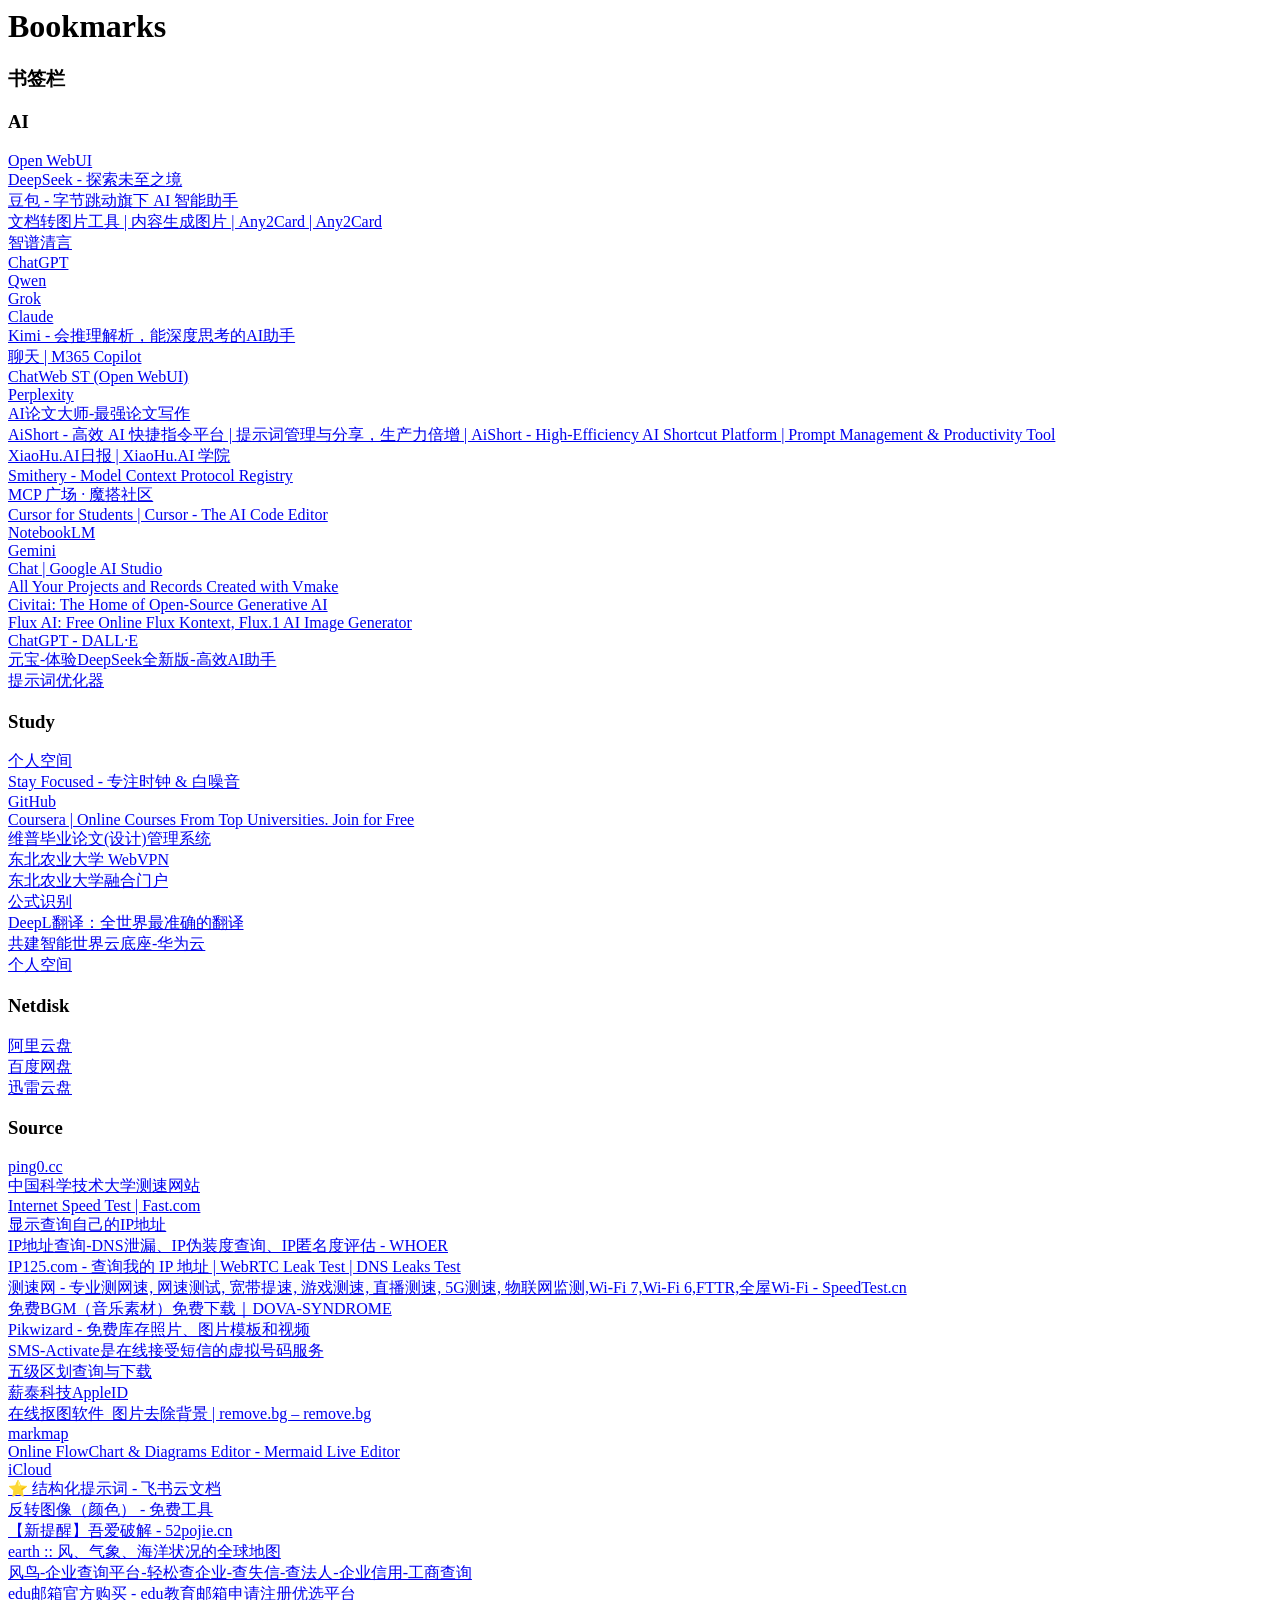
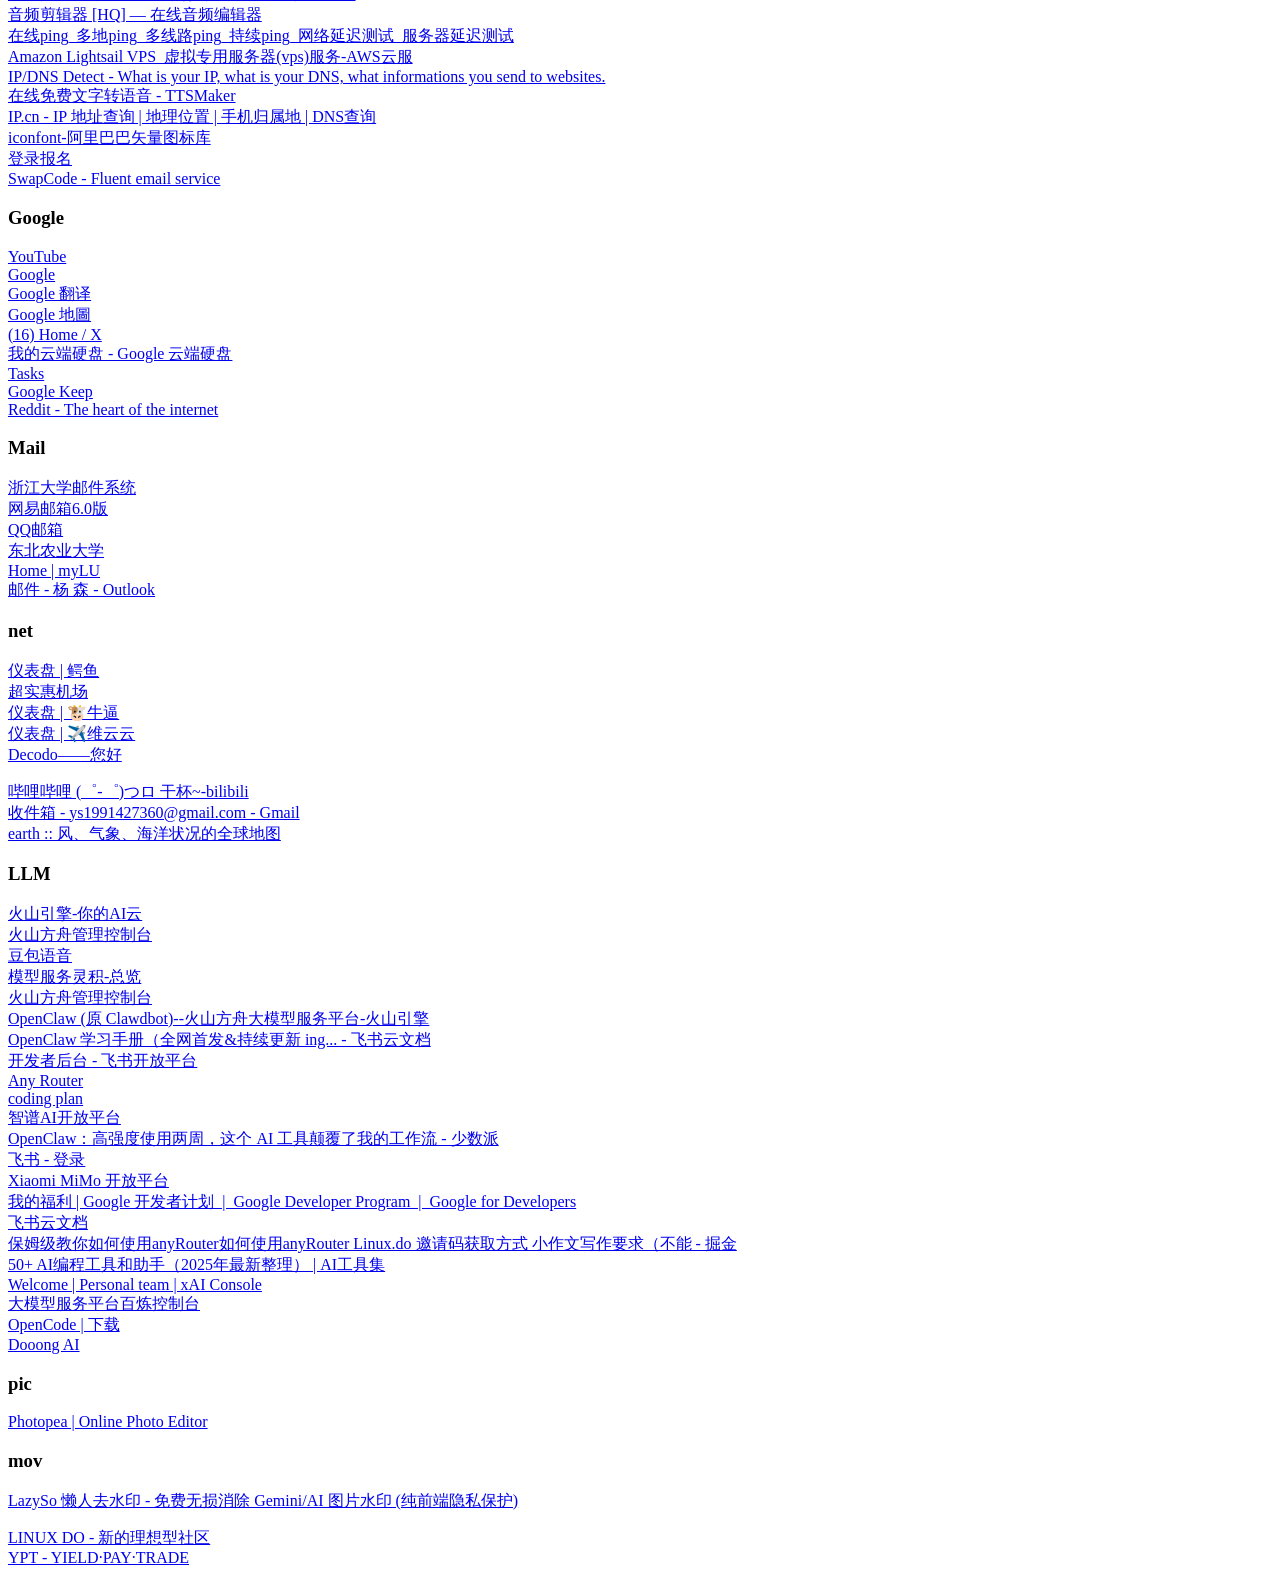
<file: bookmarks_2026_4_3.html>
<!DOCTYPE NETSCAPE-Bookmark-file-1>
<!-- This is an automatically generated file.
     It will be read and overwritten.
     DO NOT EDIT! -->
<META HTTP-EQUIV="Content-Type" CONTENT="text/html; charset=UTF-8">
<TITLE>Bookmarks</TITLE>
<H1>Bookmarks</H1>
<DL><p>
    <DT><H3 ADD_DATE="1768802300" LAST_MODIFIED="1775197832" PERSONAL_TOOLBAR_FOLDER="true">书签栏</H3>
    <DL><p>
        <DT><H3 ADD_DATE="1743484687" LAST_MODIFIED="1774837668">AI</H3>
        <DL><p>
            <DT><A HREF="https://o.zscc.in/" ADD_DATE="1774490500" ICON="[data-uri]">Open WebUI</A>
            <DT><A HREF="https://chat.deepseek.com/" ADD_DATE="1742288438" ICON="[data-uri]">DeepSeek - 探索未至之境</A>
            <DT><A HREF="https://www.doubao.com/chat/" ADD_DATE="1743403828" ICON="[data-uri]">豆包 - 字节跳动旗下 AI 智能助手</A>
            <DT><A HREF="https://any2card.com/zh" ADD_DATE="1774678239" ICON="[data-uri]">文档转图片工具 | 内容生成图片 | Any2Card | Any2Card</A>
            <DT><A HREF="https://chatglm.cn/main/alltoolsdetail?lang=zh" ADD_DATE="1773147033" ICON="[data-uri]">智谱清言</A>
            <DT><A HREF="https://chatgpt.com/" ADD_DATE="1744960341" ICON="[data-uri]">ChatGPT</A>
            <DT><A HREF="https://chat.qwen.ai/" ADD_DATE="1745040763" ICON="[data-uri]">Qwen</A>
            <DT><A HREF="https://grok.com/" ADD_DATE="1742287975" ICON="[data-uri]">Grok</A>
            <DT><A HREF="https://claude.ai/new" ADD_DATE="1742288332" ICON="[data-uri]">Claude</A>
            <DT><A HREF="https://kimi.moonshot.cn/" ADD_DATE="1743484836" ICON="[data-uri]">Kimi - 会推理解析，能深度思考的AI助手</A>
            <DT><A HREF="https://m365.cloud.microsoft/chat/?auth=1" ADD_DATE="1774683744" ICON="[data-uri]">聊天 | M365 Copilot</A>
            <DT><A HREF="https://chat.st0722.top/" ADD_DATE="1744897143" ICON="[data-uri]">ChatWeb ST (Open WebUI)</A>
            <DT><A HREF="https://www.perplexity.ai/" ADD_DATE="1744950213" ICON="[data-uri]">Perplexity</A>
            <DT><A HREF="https://lunwen.aiduihua.com/" ADD_DATE="1744957102" ICON="[data-uri]">AI论文大师-最强论文写作</A>
            <DT><A HREF="https://www.aishort.top/" ADD_DATE="1744957227" ICON="[data-uri]">AiShort - 高效 AI 快捷指令平台 | 提示词管理与分享，生产力倍增 | AiShort - High-Efficiency AI Shortcut Platform | Prompt Management &amp; Productivity Tool</A>
            <DT><A HREF="https://www.xiaohu.ai/c/xiaohu-ai?post_login_redirect=https%3A%2F%2Fwww.xiaohu.ai%2F" ADD_DATE="1746845829" ICON="[data-uri]">XiaoHu.AI日报 | XiaoHu.AI 学院</A>
            <DT><A HREF="https://smithery.ai/" ADD_DATE="1746875263" ICON="[data-uri]">Smithery - Model Context Protocol Registry</A>
            <DT><A HREF="https://www.modelscope.cn/mcp?category=search&page=1" ADD_DATE="1746882807" ICON="[data-uri]">MCP 广场 · 魔搭社区</A>
            <DT><A HREF="https://www.cursor.com/cn/students" ADD_DATE="1746721131" ICON="[data-uri]">Cursor for Students | Cursor - The AI Code Editor</A>
            <DT><A HREF="https://notebooklm.google.com/?_gl=1*u3wl2h*_ga*MTA5NzY3OTMwOS4xNzQ2NDQzNTky*_ga_W0LDH41ZCB*czE3NDY1NDA4MTkkbzMkZzEkdDE3NDY1NDA4NDEkajM4JGwwJGgw" ADD_DATE="1746540919" ICON="[data-uri]">NotebookLM</A>
            <DT><A HREF="https://gemini.google.com/app" ADD_DATE="1742522009" ICON="[data-uri]">Gemini</A>
            <DT><A HREF="https://aistudio.google.com/prompts/new_chat" ADD_DATE="1749391871" ICON="[data-uri]">Chat | Google AI Studio</A>
            <DT><A HREF="https://vmake.ai/workspace" ADD_DATE="1761888459" ICON="[data-uri]">All Your Projects and Records Created with Vmake</A>
            <DT><A HREF="https://civitai.com/" ADD_DATE="1761889679" ICON="[data-uri]">Civitai: The Home of Open-Source Generative AI</A>
            <DT><A HREF="https://flux-ai.io/?gad_source=1&gad_campaignid=21652650858&gbraid=0AAAAA-G8bVuYB0qGvxKzlygysShL_Pbrg&gclid=Cj0KCQjwmYzIBhC6ARIsAHA3IkTdn24ryEPA31Bu4VOWcjO_kzejgZtn4NycgvX9jv2vAi8ZqwMqBagaAiflEALw_wcB" ADD_DATE="1761889682" ICON="[data-uri]">Flux AI: Free Online Flux Kontext, Flux.1 AI Image Generator</A>
            <DT><A HREF="https://chatgpt.com/g/g-2fkFE8rbu-dall-e" ADD_DATE="1761896187" ICON="[data-uri]">ChatGPT - DALL·E</A>
            <DT><A HREF="https://yuanbao.tencent.com/chat/naQivTmsDa" ADD_DATE="1772506175" ICON="[data-uri]">元宝-体验DeepSeek全新版-高效AI助手</A>
            <DT><A HREF="https://prompt.always200.com/#/basic/system" ADD_DATE="1773478022" ICON="[data-uri]">提示词优化器</A>
            <DT><H3 ADD_DATE="1744381482" LAST_MODIFIED="1748418803">Study</H3>
            <DL><p>
                <DT><A HREF="https://i.chaoxing.com/base?t=1662608120621" ADD_DATE="1744380795" ICON="[data-uri]">个人空间</A>
                <DT><A HREF="https://shutong.work/" ADD_DATE="1744972016" ICON="[data-uri]">Stay Focused - 专注时钟 &amp; 白噪音</A>
                <DT><A HREF="https://github.com/" ADD_DATE="1745040372" ICON="[data-uri]">GitHub</A>
                <DT><A HREF="https://www.coursera.org/" ADD_DATE="1745310646" ICON="[data-uri]">Coursera | Online Courses From Top Universities. Join for Free</A>
                <DT><A HREF="https://vgmsn1.fanyu.com/admin/index" ADD_DATE="1745381197" ICON="[data-uri]">维普毕业论文(设计)管理系统</A>
                <DT><A HREF="https://webvpn.neau.edu.cn/" ADD_DATE="1745381213" ICON="[data-uri]">东北农业大学 WebVPN</A>
                <DT><A HREF="https://nshall.neau.edu.cn/EIP/nonlogin/homePage.htm" ADD_DATE="1746752602">东北农业大学融合门户</A>
                <DT><A HREF="https://simpletex.cn/ai/latex_ocr" ADD_DATE="1746774514" ICON="[data-uri]">公式识别</A>
                <DT><A HREF="https://www.deepl.com/zh/translator" ADD_DATE="1746625240" ICON="[data-uri]">DeepL翻译：全世界最准确的翻译</A>
                <DT><A HREF="https://www.huaweicloud.com/" ADD_DATE="1748418803" ICON="[data-uri]">共建智能世界云底座-华为云</A>
                <DT><A HREF="http://i.chaoxing.com/base?t=1662608120621" ADD_DATE="1662608124" ICON="[data-uri]">个人空间</A>
            </DL><p>
            <DT><H3 ADD_DATE="1745057858" LAST_MODIFIED="1745058864">Netdisk</H3>
            <DL><p>
                <DT><A HREF="https://www.aliyundrive.com/drive/home" ADD_DATE="1745057834" ICON="[data-uri]">阿里云盘</A>
                <DT><A HREF="https://pan.baidu.com/disk/main#/index?category=all" ADD_DATE="1745058396" ICON="[data-uri]">百度网盘</A>
                <DT><A HREF="https://pan.xunlei.com/" ADD_DATE="1745058864" ICON="[data-uri]">迅雷云盘</A>
            </DL><p>
        </DL><p>
        <DT><H3 ADD_DATE="1744865163" LAST_MODIFIED="1774943648">Source</H3>
        <DL><p>
            <DT><A HREF="https://ping0.cc/" ADD_DATE="1773819460" ICON="[data-uri]">ping0.cc</A>
            <DT><A HREF="https://test.ustc.edu.cn/" ADD_DATE="1772284777" ICON="[data-uri]">中国科学技术大学测速网站</A>
            <DT><A HREF="https://fast.com/" ADD_DATE="1774837668" ICON="[data-uri]">Internet Speed Test | Fast.com</A>
            <DT><A HREF="https://ip111.cn/" ADD_DATE="1745308968">显示查询自己的IP地址</A>
            <DT><A HREF="https://whoer.com/zh/" ADD_DATE="1773576682" ICON="[data-uri]">IP地址查询-DNS泄漏、IP伪装度查询、IP匿名度评估 - WHOER</A>
            <DT><A HREF="https://ip125.com/" ADD_DATE="1744542396" ICON="[data-uri]">IP125.com - 查询我的 IP 地址 | WebRTC Leak Test | DNS Leaks Test</A>
            <DT><A HREF="https://www.speedtest.cn/" ADD_DATE="1744865326" ICON="[data-uri]">测速网 - 专业测网速, 网速测试, 宽带提速, 游戏测速, 直播测速, 5G测速, 物联网监测,Wi-Fi 7,Wi-Fi 6,FTTR,全屋Wi-Fi - SpeedTest.cn</A>
            <DT><A HREF="https://dova-s.jp/EN/" ADD_DATE="1745044820" ICON="[data-uri]">免费BGM（音乐素材）免费下载｜DOVA-SYNDROME</A>
            <DT><A HREF="https://pikwizard.com/" ADD_DATE="1745044843" ICON="[data-uri]">Pikwizard - 免费库存照片、图片模板和视频</A>
            <DT><A HREF="https://sms-activate.guru/cn?gad_source=1&gbraid=0AAAAA-1bvqjvXKUPQg4k57GUg0hjVAUAb&gclid=EAIaIQobChMI2OWjmKT1jAMVcqlmAh0NiCV4EAAYASAAEgIty_D_BwE" ADD_DATE="1745656230" ICON="[data-uri]">SMS-Activate是在线接受短信的虚拟号码服务</A>
            <DT><A HREF="https://map.ruiduobao.com/" ADD_DATE="1745762563">五级区划查询与下载</A>
            <DT><A HREF="https://www.xintaifree.top/" ADD_DATE="1745773807" ICON="[data-uri]">薪泰科技AppleID</A>
            <DT><A HREF="https://www.remove.bg/zh" ADD_DATE="1746169237" ICON="[data-uri]">在线抠图软件_图片去除背景 | remove.bg – remove.bg</A>
            <DT><A HREF="https://markmap.js.org/" ADD_DATE="1746602506" ICON="[data-uri]">markmap</A>
            <DT><A HREF="https://mermaid.live/edit#pako:[base64]" ADD_DATE="1746541668" ICON="[data-uri]">Online FlowChart &amp; Diagrams Editor - Mermaid Live Editor</A>
            <DT><A HREF="https://www.icloud.com/" ADD_DATE="1746790302" ICON="[data-uri]">iCloud</A>
            <DT><A HREF="https://langgptai.feishu.cn/wiki/RXdbwRyASiShtDky381ciwFEnpe" ADD_DATE="1746796866" ICON="[data-uri]">‌‬​⁡‍‬​‌​⁣‬‍﻿‌⁣⁢﻿‍​⁤⁤⁡⁤​​﻿⁡⁣⁤⁤⁤⁣​⁣⁤‌⁡⁣‍‍⁡‍⁣​‌‬⁢⁤⁡‍⭐ 结构化提示词 - 飞书云文档</A>
            <DT><A HREF="https://invert.imageonline.co/cn/" ADD_DATE="1747230189" ICON="[data-uri]">反转图像（颜色） - 免费工具</A>
            <DT><A HREF="https://www.52pojie.cn/forum.php" ADD_DATE="1747555434" ICON="[data-uri]">【新提醒】吾爱破解 - 52pojie.cn</A>
            <DT><A HREF="https://earth.nullschool.net/zh-cn/#current/wind/surface/level/overlay=temp/orthographic=114.30,34.23,2033/loc=120.518,23.809" ADD_DATE="1747802546" ICON="[data-uri]">earth :: 风、气象、海洋状况的全球地图</A>
            <DT><A HREF="https://riskbird.com/#/?inviteCode=A6BA5E3F7B6CBAE1" ADD_DATE="1747910283" ICON="[data-uri]">风鸟-企业查询平台-轻松查企业-查失信-查法人-企业信用-工商查询</A>
            <DT><A HREF="https://edumail.vip/" ADD_DATE="1747911343" ICON="[data-uri]">edu邮箱官方购买 - edu教育邮箱申请注册优选平台</A>
            <DT><A HREF="https://vocalremover.org/zh/cutter" ADD_DATE="1748348733" ICON="[data-uri]">音频剪辑器 [HQ] — 在线音频编辑器</A>
            <DT><A HREF="https://www.itdog.cn/ping/" ADD_DATE="1748404110" ICON="[data-uri]">在线ping_多地ping_多线路ping_持续ping_网络延迟测试_服务器延迟测试</A>
            <DT><A HREF="https://aws.amazon.com/cn/lightsail/" ADD_DATE="1748419025" ICON="[data-uri]">Amazon Lightsail VPS_虚拟专用服务器(vps)服务-AWS云服</A>
            <DT><A HREF="https://ipleak.net/" ADD_DATE="1748916635" ICON="[data-uri]">IP/DNS Detect - What is your IP, what is your DNS, what informations you send to websites.</A>
            <DT><A HREF="https://ttsmaker.com/zh-cn" ADD_DATE="1751180070" ICON="[data-uri]">在线免费文字转语音 - TTSMaker</A>
            <DT><A HREF="https://ip.cn/" ADD_DATE="1772408418">IP.cn - IP 地址查询 | 地理位置 | 手机归属地 | DNS查询</A>
            <DT><A HREF="https://www.iconfont.cn/collections/index?spm=a313x.home_2025.i3.3.58a33a81w57AWu" ADD_DATE="1755181233" ICON="[data-uri]">iconfont-阿里巴巴矢量图标库</A>
            <DT><A HREF="https://zg.cpta.com.cn/examfront/login/initLogin.htm" ADD_DATE="1750317664" ICON="[data-uri]">登录报名</A>
            <DT><A HREF="https://swapco.de/faker" ADD_DATE="1774104629" ICON="[data-uri]">SwapCode - Fluent email service</A>
        </DL><p>
        <DT><H3 ADD_DATE="1743484719" LAST_MODIFIED="1747048122">Google</H3>
        <DL><p>
            <DT><A HREF="https://www.youtube.com/" ADD_DATE="1743329443" ICON="[data-uri]">YouTube</A>
            <DT><A HREF="https://www.google.co.uk/" ADD_DATE="1743483033" ICON="[data-uri]">Google</A>
            <DT><A HREF="https://translate.google.com/?hl=zh-cn" ADD_DATE="1742525315" ICON="[data-uri]">Google 翻译</A>
            <DT><A HREF="https://www.google.com.tw/maps/@25.0445824,121.5266816,10z?hl=zh-TW&entry=ttu&g_ep=EgoyMDI1MDMyNS4xIKXMDSoASAFQAw%3D%3D" ADD_DATE="1743329180" ICON="[data-uri]">Google 地圖</A>
            <DT><A HREF="https://x.com/home" ADD_DATE="1744975215" ICON="[data-uri]">(16) Home / X</A>
            <DT><A HREF="https://drive.google.com/drive/my-drive?dmr=1&ec=wgc-drive-hero-goto" ADD_DATE="1745315492" ICON="[data-uri]">我的云端硬盘 - Google 云端硬盘</A>
            <DT><A HREF="https://tasks.google.com/tasks/" ADD_DATE="1746430812" ICON="[data-uri]">Tasks</A>
            <DT><A HREF="https://keep.google.com/" ADD_DATE="1746540134" ICON="[data-uri]">Google Keep</A>
            <DT><A HREF="https://www.reddit.com/?feed=home" ADD_DATE="1747048122" ICON="[data-uri]">Reddit - The heart of the internet</A>
        </DL><p>
        <DT><H3 ADD_DATE="1746775328" LAST_MODIFIED="1774490500">Mail</H3>
        <DL><p>
            <DT><A HREF="https://mail.zscc.in/" ADD_DATE="1774489462" ICON="[data-uri]"></A>
            <DT><A HREF="https://mail.zju.edu.cn/" ADD_DATE="1746775362" ICON="[data-uri]">浙江大学邮件系统</A>
            <DT><A HREF="https://mail.163.com/js6/main.jsp?sid=ZLvTGfRYTPYkisyuUbYYclFlwPeCfkMs&df=mail163_letter#module=welcome.WelcomeModule%7C%7B%7D" ADD_DATE="1746775391" ICON="[data-uri]">网易邮箱6.0版</A>
            <DT><A HREF="https://mail.qq.com/cgi-bin/frame_html?sid=6sqyRoMuOoiVL1kx&r=d7d4940abe3593964a989505931cbe93&lang=zh" ADD_DATE="1746775424" ICON="[data-uri]">QQ邮箱</A>
            <DT><A HREF="https://mail.neau.edu.cn/" ADD_DATE="1746788110" ICON="[data-uri]">东北农业大学</A>
            <DT><A HREF="https://mylu.liberty.edu/" ADD_DATE="1746784269" ICON="[data-uri]">Home | myLU</A>
            <DT><A HREF="https://outlook.live.com/mail/0/" ADD_DATE="1747365440" ICON="[data-uri]">邮件 - 杨 森 - Outlook</A>
        </DL><p>
        <DT><H3 ADD_DATE="1748866268" LAST_MODIFIED="1773478022">net</H3>
        <DL><p>
            <DT><A HREF="https://www.eyujichang.com/#/dashboard" ADD_DATE="1748866279">仪表盘 | 鳄鱼</A>
            <DT><A HREF="https://cshjc.top/web/#/dashboard" ADD_DATE="1748866285" ICON="[data-uri]">超实惠机场</A>
            <DT><A HREF="https://5.6bcloud.top/#/dashboard" ADD_DATE="1748866294">仪表盘 | 🐮牛逼</A>
            <DT><A HREF="https://1.vyunyun.top/#/dashboard" ADD_DATE="1748866298">仪表盘 | ✈️维云云</A>
            <DT><A HREF="https://dashboard.decodo.com/welcome" ADD_DATE="1773415626" ICON="[data-uri]">Decodo——您好</A>
        </DL><p>
        <DT><A HREF="https://www.bilibili.com/" ADD_DATE="1744378524" ICON="[data-uri]">哔哩哔哩 (゜-゜)つロ 干杯~-bilibili</A>
        <DT><A HREF="https://mail.google.com/mail/u/0/#inbox" ADD_DATE="1744956694" ICON="[data-uri]">收件箱 - ys1991427360@gmail.com - Gmail</A>
        <DT><A HREF="https://earth.nullschool.net/zh-cn/#current/wind/surface/level/overlay=temp/orthographic=129.15,45.83,807/loc=116.717,34.109" ADD_DATE="1751609936" ICON="[data-uri]">earth :: 风、气象、海洋状况的全球地图</A>
        <DT><H3 ADD_DATE="1772504849" LAST_MODIFIED="1775197829">LLM</H3>
        <DL><p>
            <DT><A HREF="https://www.volcengine.com/" ADD_DATE="1772435473" ICON="[data-uri]">火山引擎-你的AI云</A>
            <DT><A HREF="https://console.volcengine.com/ark/region:ark+cn-beijing/openManagement?LLM=%7B%7D&advancedActiveKey=model" ADD_DATE="1772504820" ICON="[data-uri]">火山方舟管理控制台</A>
            <DT><A HREF="https://console.volcengine.com/speech/service/10038?AppID=7443191161&_vtm_=0.0.c67268.d65110.0" ADD_DATE="1772504910" ICON="[data-uri]">豆包语音</A>
            <DT><A HREF="https://dashscope.console.aliyun.com/overview" ADD_DATE="1772691281" ICON="[data-uri]">模型服务灵积-总览</A>
            <DT><A HREF="https://console.volcengine.com/ark/region:ark+cn-beijing/experience/claw?utm_campaign=arkclaw&utm_content=arkclaw&utm_medium=feishu&utm_source=OWO&utm_term=webinar" ADD_DATE="1772874350" ICON="[data-uri]">火山方舟管理控制台</A>
            <DT><A HREF="https://www.volcengine.com/docs/82379/2183190?lang=zh" ADD_DATE="1772877072" ICON="[data-uri]">OpenClaw (原 Clawdbot)--火山方舟大模型服务平台-火山引擎</A>
            <DT><A HREF="https://yunyinghui.feishu.cn/wiki/Ru7PwG82qiDGo1kGMFZcxqpGnnf" ADD_DATE="1772877075" ICON="[data-uri]">﻿​⁤﻿⁢⁡​⁤﻿‍‬​‌‍⁤​⁣⁢⁡⁤⁣⁡⁢‬⁢‌​‬‍​⁡⁤‌⁤‌‍⁣⁤﻿⁢‍‍‌⁡⁢⁤​⁢⁤OpenClaw 学习手册（全网首发&amp;持续更新 ing... - 飞书云文档</A>
            <DT><A HREF="https://open.feishu.cn/app?lang=zh-CN" ADD_DATE="1772882154" ICON="[data-uri]">开发者后台 - 飞书开放平台</A>
            <DT><A HREF="https://anyrouter.top/console" ADD_DATE="1773030599" ICON="[data-uri]">Any Router</A>
            <DT><A HREF="https://console.volcengine.com/ark/region:ark+cn-beijing/openManagement?LLM=%7B%7D&advancedActiveKey=subscribe&projectName=shandianshuo" ADD_DATE="1773062210" ICON="[data-uri]">coding plan</A>
            <DT><A HREF="https://bigmodel.cn/usercenter/proj-mgmt/apikeys" ADD_DATE="1773147721" ICON="[data-uri]">智谱AI开放平台</A>
            <DT><A HREF="https://sspai.com/post/106232" ADD_DATE="1772969302" ICON="[data-uri]">OpenClaw：高强度使用两周，这个 AI 工具颠覆了我的工作流 - 少数派</A>
            <DT><A HREF="https://accounts.feishu.cn/accounts/page/login?app_id=2&no_trap=1&query_scope=all&redirect_uri=https%3A%2F%2Fyunyinghui.feishu.cn%2Fwiki%2FIbTqwvaJwiSNlwkRRafccejOnod%3Ffrom%3Dfrom_parent_docx%26login_redirect_times%3D1" ADD_DATE="1773238923" ICON="[data-uri]">飞书 - 登录</A>
            <DT><A HREF="https://platform.xiaomimimo.com/#/docs/integration/claude-code" ADD_DATE="1773969740" ICON="[data-uri]">Xiaomi MiMo 开放平台</A>
            <DT><A HREF="https://developers.google.com/program/my-benefits?hl=zh-cn" ADD_DATE="1774330346" ICON="[data-uri]">我的福利 | Google 开发者计划  |  Google Developer Program  |  Google for Developers</A>
            <DT><A HREF="https://larkcommunity.feishu.cn/docx/JaUmdYRRxomfjhxOk0ac7vRMn7b" ADD_DATE="1774406082" ICON="[data-uri]">‍‍‬﻿⁡‬‍​‬⁣​‍⁢⁢⁡‌⁣⁤‬﻿‬⁣⁡​​​⁤‍﻿‍⁡‍⁤​⁢⁣​⁢‬⁢​⁣‬⁡⁢​⁢⁢飞书云文档</A>
            <DT><A HREF="https://juejin.cn/post/7618068222886182966" ADD_DATE="1774681840" ICON="[data-uri]">保姆级教你如何使用anyRouter如何使用anyRouter Linux.do 邀请码获取方式 小作文写作要求（不能 - 掘金</A>
            <DT><A HREF="https://ai-bot.cn/favorites/ai-programming-tools/" ADD_DATE="1774943648" ICON="[data-uri]">50+ AI编程工具和助手（2025年最新整理） | AI工具集</A>
            <DT><A HREF="https://console.x.ai/team/27904736-edb2-4223-a8ce-68780c8c9dcd" ADD_DATE="1775045881" ICON="[data-uri]">Welcome | Personal team | xAI Console</A>
            <DT><A HREF="https://bailian.console.aliyun.com/cn-beijing?spm=a2c4g.11186623.0.0.46dc757eDIPLwt&tab=model#/api-key" ADD_DATE="1775097667" ICON="[data-uri]">大模型服务平台百炼控制台</A>
            <DT><A HREF="https://opencode.ai/zh/download" ADD_DATE="1775111829" ICON="[data-uri]">OpenCode | 下载</A>
            <DT><A HREF="https://ai.dooo.ng/" ADD_DATE="1775182125" ICON="[data-uri]">Dooong AI</A>
        </DL><p>
        <DT><H3 ADD_DATE="1773487591" LAST_MODIFIED="1773487593">pic</H3>
        <DL><p>
            <DT><A HREF="https://www.photopea.com/" ADD_DATE="1773487577" ICON="[data-uri]">Photopea | Online Photo Editor</A>
        </DL><p>
        <DT><H3 ADD_DATE="1773487603" LAST_MODIFIED="1773487605">mov</H3>
        <DL><p>
            <DT><A HREF="https://clean.lazyso.com/" ADD_DATE="1773486972">LazySo 懒人去水印 - 免费无损消除 Gemini/AI 图片水印 (纯前端隐私保护)</A>
        </DL><p>
        <DT><A HREF="https://linux.do/" ADD_DATE="1775174233" ICON="[data-uri]">LINUX DO - 新的理想型社区</A>
        <DT><A HREF="https://ypt.com/en" ADD_DATE="1775197829" ICON="[data-uri]">YPT - YIELD·PAY·TRADE</A>
    </DL><p>
</DL><p>
</file>
